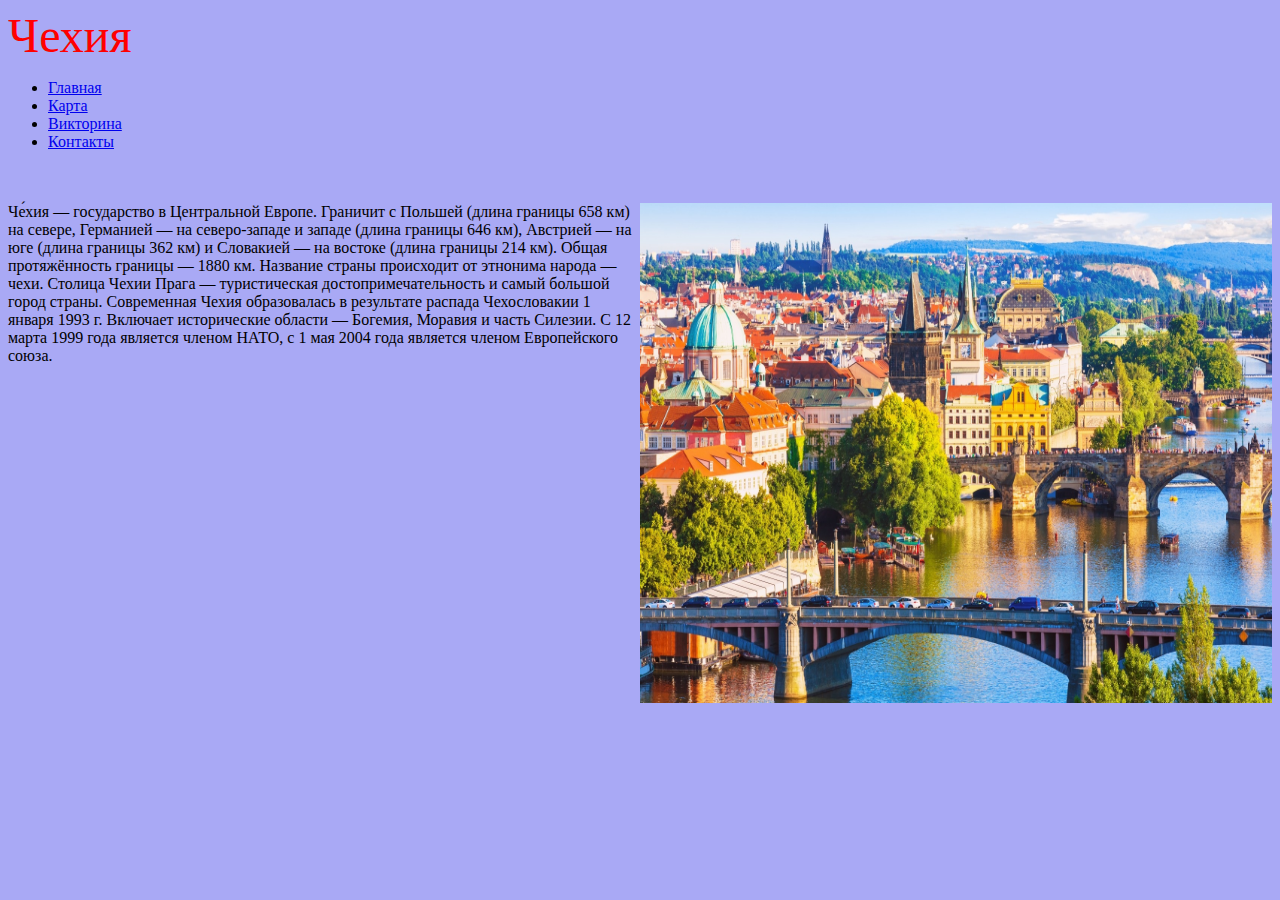
<file: index.html>
﻿<html>
<head>
    <meta charset="utf-8">
    <title>Главная</title>
    <link rel="stylesheet" type="text/css" href="css.css">
    <link rel="shortcut icon" href="favicon.ico" type="image/x-icon">
</head>
<body>
    <font face="Verdana" size=10 color="red">
        Чехия
    </font>
    <ul>
        <li><a href="glavnaya.html">Главная</a></li>
        <li><a href="karta.html">Карта</a></li>
        <li><a href="viktorina.html">Викторина</a></li>
        <li><a href="kontakti.html">Контакты</a></li>
    </ul>
    <style type="text/css">
        TD.leftcol {
            width: 110px;
            vertical-align: top;
        }
    </style>
    <br><br>

    <table width="100%" cellspacing="0" cellpadding="0">
        <tr>
            <td class="leftcol">
                <img src="chehiya1.jpg"
                     width="1000" height="500" alt="Chehiya">
                Че́хия — государство в Центральной Европе. Граничит с Польшей (длина границы 658 км) на севере, Германией — на северо-западе и западе (длина границы 646 км), Австрией — на юге (длина границы 362 км) и Словакией — на востоке (длина границы 214 км). Общая протяжённость границы — 1880 км. Название страны происходит от этнонима народа — чехи. Столица Чехии Прага — туристическая достопримечательность и самый большой город страны. Современная Чехия образовалась в результате распада Чехословакии 1 января 1993 г. Включает исторические области — Богемия, Моравия и часть Силезии. С 12 марта 1999 года является членом НАТО, с 1 мая 2004 года является членом Европейского союза.
            </td>
        </tr>
    </table>
    <br><br>
</body>
</html>
</file>
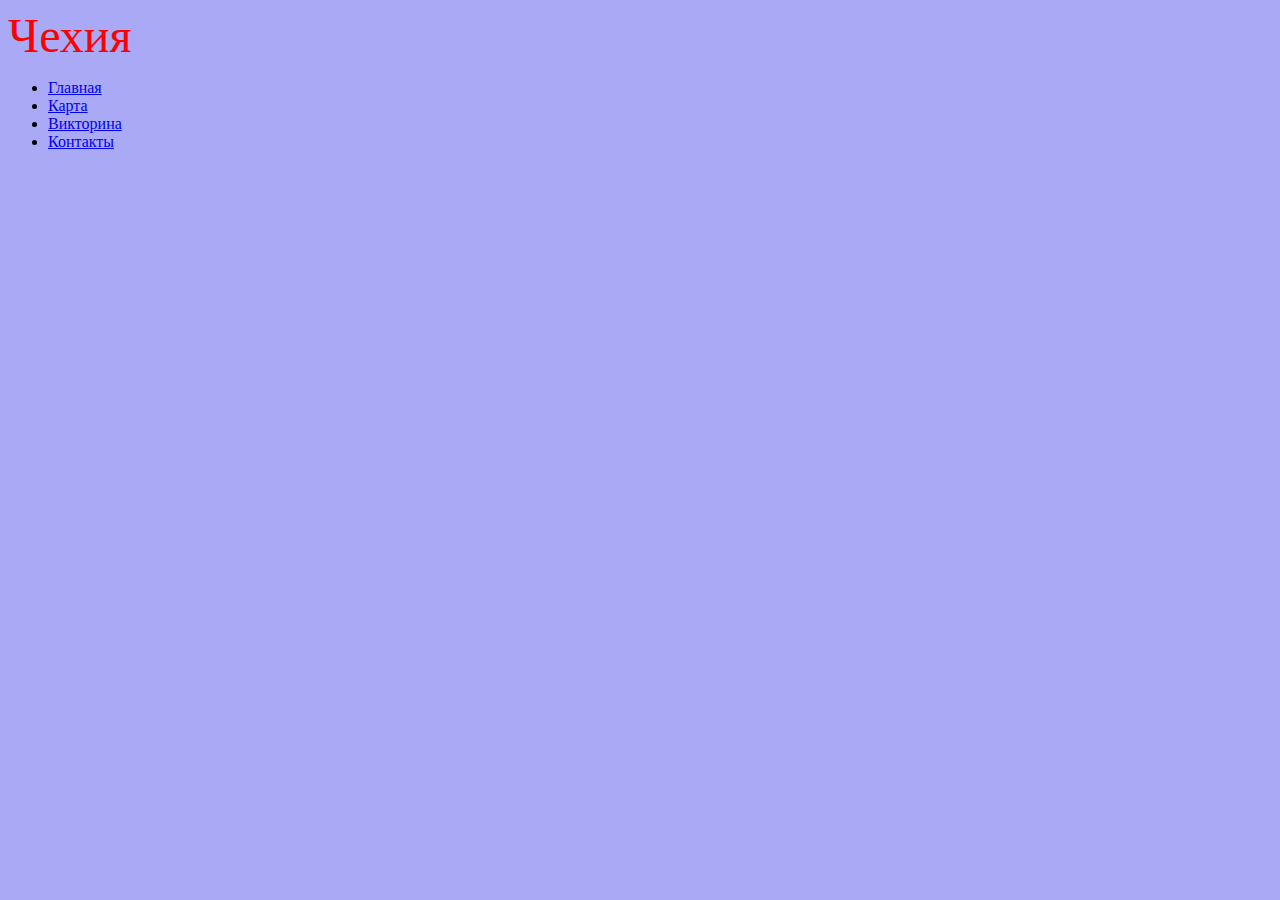
<file: karta.html>
﻿<html>
<head>
    <link rel="shortcut icon" href="favicon.ico" type="image/x-icon">
<title>Карта</title>
<meta charset="utf-8">
 <link rel="stylesheet"  type="text/css" href="css.css" /> </head>
<body>
    <font face="Verdana" size=10 color="red">
        Чехия
    </font>
<ul>
    <li><a href="glavnaya.html">Главная</a></li>
    <li><a href="karta.html">Карта</a></li>
    <li><a href="viktorina.html">Викторина</a></li>
    <li><a href="kontakti.html">Контакты</a></li>
    </ul>
 <style type="text/css">
   TD.leftcol {
    width: 110px; 
    vertical-align: top; 
   }
  </style>

 
    <br><br>
    
    <div align="center">
    <iframe src="https://www.google.com/maps/embed?pb=!1m18!1m12!1m3!1d1314582.1576541811!2d15.2636204!3d49.94491060000001!2m3!1f0!2f0!3f0!3m2!1i1024!2i768!4f13.1!3m3!1m2!1s0x470b948fd7dd8243%3A0xf8661c75d3db586f!2z0KfQtdGF0LjRjw!5e0!3m2!1sru!2sru!4v1477041877860" width="800" height="600" frameborder="0" style="border:0"</iframe>
    </div>
</body>

 </html>
</file>
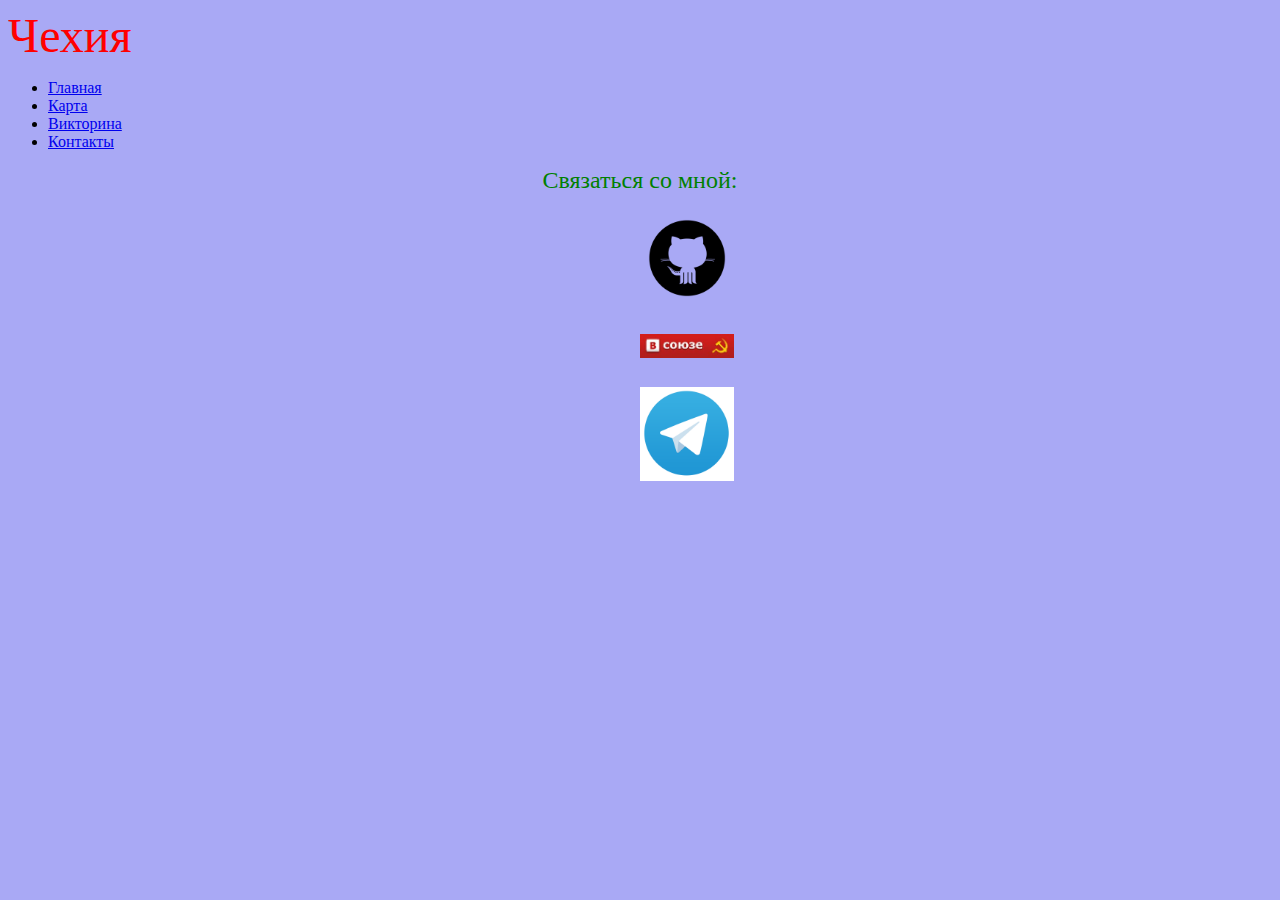
<file: kontakti.html>
﻿<html>
<head>
    <meta charset="utf-8">
    <title>Контакты</title>
     <style>
   table {
    width: 15%; /* Ширина таблицы */
    height: auto;
    margin: auto; /* Выравниваем таблицу по центру окна  */
   }
   td {
    text-align: center; /* Выравниваем текст по центру ячейки */
   }
   </style>
    <link rel="stylesheet" type="text/css" href="css.css">
    <link rel="shortcut icon" href="favicon.ico" type="image/x-icon">
</head>
<body>
    <font face="Verdana" size=10 color="red">
        Чехия
    </font>
    <ul>
        <li><a href="glavnaya.html">Главная</a></li>
        <li><a href="karta.html">Карта</a></li>
        <li><a href="viktorina.html">Викторина</a></li>
        <li><a href="kontakti.html">Контакты</a></li>
    </ul>
    <p align="center"><font face="Verdana" size=5 color="green">Связаться со мной:</font></p>
    <table cellspacing="0">
        <tr>
            <td width="250px" height="80px">
                <a href="https://github.com/ksenofontov"><img src="github.png" alt="Github"></a>
            </td>
        </tr>
    </table>
    <table cellspacing="0">
        <tr>
            <td width="250px" height="80px">
                <a href="https://vk.com/d_ksenofontov"><img src="asis.png" alt="VK"></a>
            </td>
        </tr>
    </table>
    <table cellspacing="0">
        <tr>
            <td width="250px" height="80px">
                <a href="https://telegram.me/dksenofontov"><img src="logo-telegram.png" alt="VK"></a>
            </td>
        </tr>
    </table>
    <br><br>
</body>
</html>
</file>
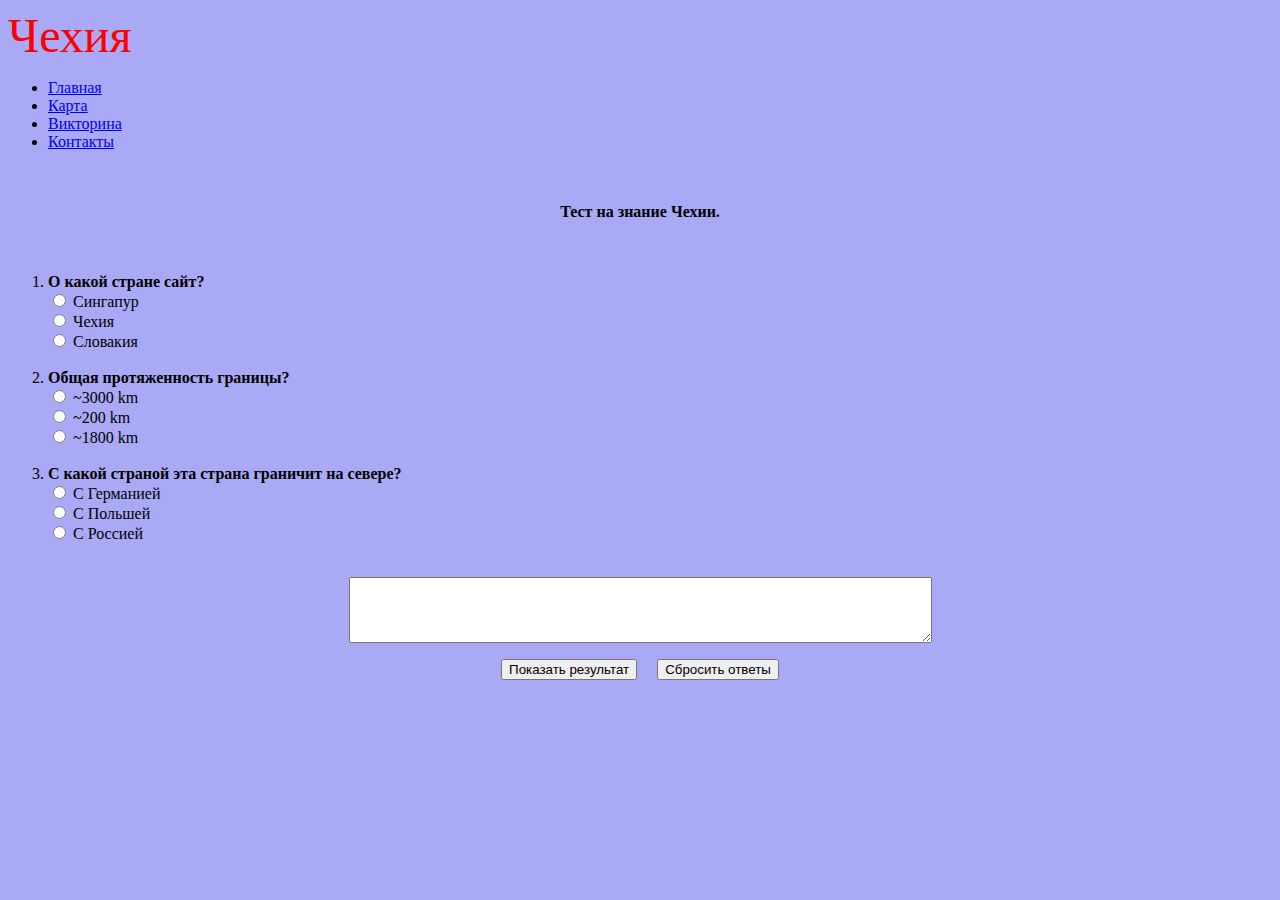
<file: viktorina.html>
﻿<html>
<head>
<meta charset="utf-8">
    <link rel="shortcut icon" href="favicon.ico" type="image/x-icon">
<title>Викторина</title>
<link rel="stylesheet"  type="text/css" href="css.css" />
</head>
<body>
    <font face="Verdana" size=10 color="red">
        Чехия
    </font>
<ul>
<li><a href="glavnaya.html">Главная</a></li>
<li><a href="karta.html">Карта</a></li>
<li><a href="viktorina.html">Викторина</a></li>
<li><a href="kontakti.html">Контакты</a></li>
 <style type="text/css">
   TD.leftcol {
    width: 110px; 
    vertical-align: top; 
   }
  </style>
<br><br>
<script type="text/javascript" language="JavaScript">// <![CDATA[
 var res="232"; 
function check_me()
{
    var count=0;
    with(document.test) {
if (!Q1[0].checked&&!Q1[1].checked&&!Q1[2].checked)  
{count+=1};  
if (!Q2[0].checked&&!Q2[1].checked&&!Q2[2].checked)  
{count+=1};  
if (!Q3[0].checked&&!Q3[1].checked&&!Q3[2].checked)  
{count+=1};  
if (count>0) alert("Вы выполнили не все задания. Проверьте себя!")    
        else answer();
    }
} 
 
function control(k, f1,f2,f3) {
if (k==1&&f1.checked) return true;
if (k==2&&f2.checked) return true;
if (k==3&&f3.checked) return true;
return false;
}

function answer() {
answ="";
     with(document)    {
    answ+=control(res.charAt(0) ,test.Q1[0],test.Q1[1],test.Q1[2])?"1":"0";
answ+=control(res.charAt(1) ,test.Q2[0],test.Q2[1],test.Q2[2])?"1":"0";
answ+=control(res.charAt(2) ,test.Q3[0],test.Q3[1],test.Q3[2])?"1":"0";

showResult();
    }
}
 
function showResult()   {
    var nok=0;
    var i,s;
 
for (i=0; i<answ.length;i++) {nok+=answ.charAt(i)=="1"?1:0;}
if(nok==3) s="ОТЛИЧНО";
if(nok==2) s="ХОРОШО";
if(nok==1) s="УДОВЛЕТВОРИТЕЛЬНО";
if (nok==0) s="НЕУДОВЛЕТВОРИТЕЛЬНО";
    document.test.s1.
    value="Количество правильных ответов "+nok+". Ваша оценка "+s+".";
 
with(document.test)
    {
    if (answ.charAt(0)=="1") {T1.value=" + "} else {T1.value=" - "};
   if (answ.charAt(1)=="1") {T2.value=" + "} else {T2.value=" - "};
   if (answ.charAt(2)=="1") {T3.value=" + "} else {T3.value=" - "};
     }
}
function showhide(obj){
    if(obj == 'none') return 'inline';
    else return 'none';
}
// ]]>
</script>
    </ul>
<center><b>Тест на знание Чехии.</b></center><br/><br/>

<form name="test"><ol>
<li><b> О какой стране сайт?</b><br/>
<input type="radio" value="0" name="Q1"/> Сингапур<br />
<input type="radio" value="1" name="Q1"/> Чехия<br />
<input type="radio" value="2" name="Q1"/> Словакия<br />
<br/></li><li><b> Общая протяженность границы?</b><br/>
<input type="radio" value="0" name="Q2"/> ~3000 km<br />
<input type="radio" value="1" name="Q2"/> ~200 km<br />
<input type="radio" value="2" name="Q2"/> ~1800 km<br />
<br/></li><li><b> С какой страной эта страна граничит на севере?</b><br/>
<input type="radio" value="0" name="Q3"/> С Германией<br />
<input type="radio" value="1" name="Q3"/> С Польшей<br />
<input type="radio" value="2" name="Q3"/> С Россией<br />
<br/></li></ol>      
<CENTER>
<P><TEXTAREA name="s1" rows="4" cols="70" readonly> </TEXTAREA> </P>
<INPUT onclick="check_me()" type="button" value="Показать результат"/>&nbsp;&nbsp;&nbsp;&nbsp; 
<INPUT type="reset" value="Сбросить ответы"/> 
</CENTER>        
</form> 
</body>
</html>
</file>
<file: css.css>
body {
background-color: #A9A9F5
}

.quiz
{
    margin:  auto;
    border:2px solid black;
    width:30%;
    }
img {
  float: right;
  margin: auto;
width:50%
}
</file>
